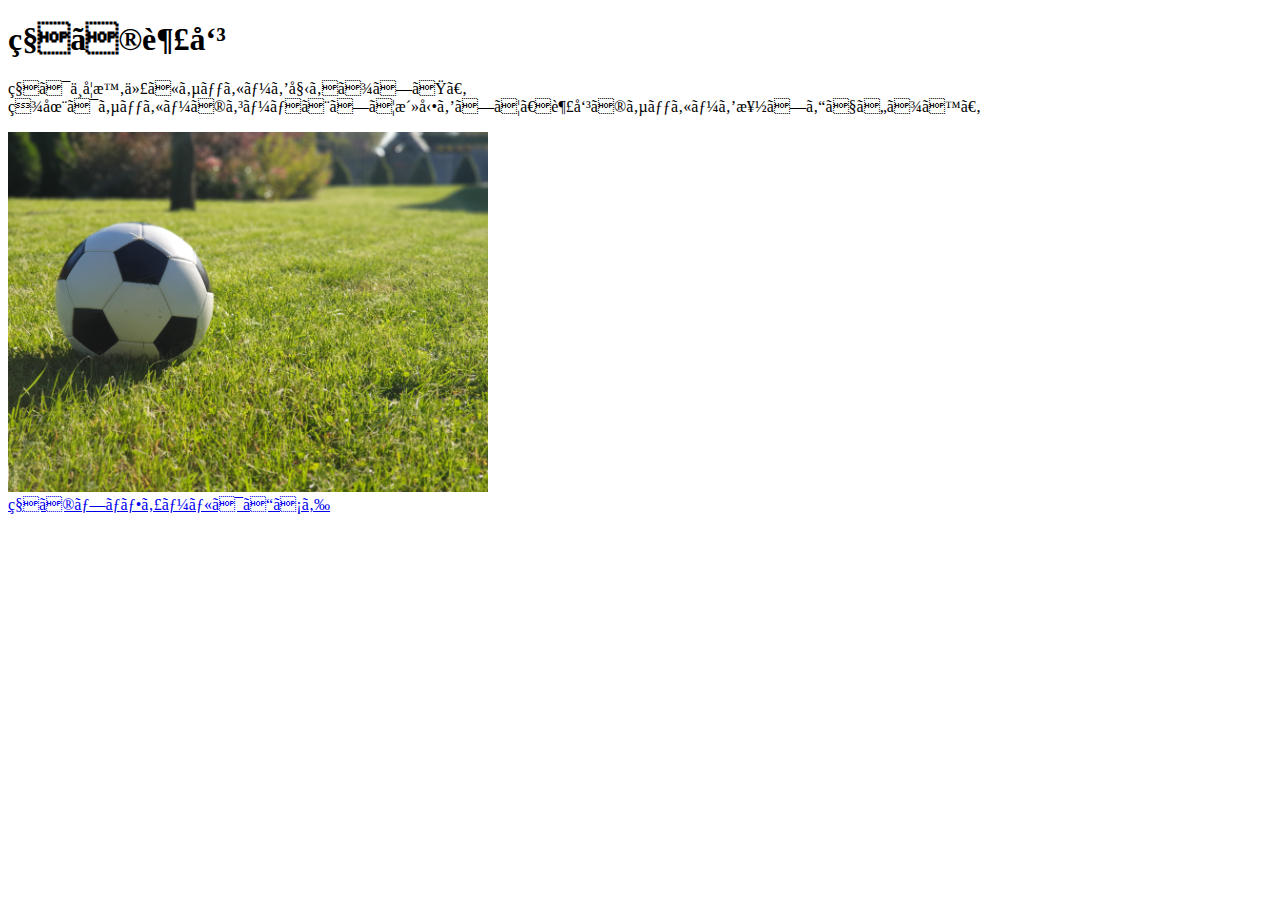
<file: kadai_005/html/index.html>
<!DOCTYPE html>
<html>
    <head>
        <meta charset="utf=8">
        <title>5章課題</title>
        <meta name="description" content="このページは5章の課題です。">
    </head>
<body>
    <h1>私の趣味</h1>
    <p>私は中学時代にサッカーを始めました。<br>
    現在はサッカーのコーチとして活動をして、趣味のサッカーを楽しんでいます。</p>
    <img width="38%" src="../images/sample.jpg" alt="サッカーの写真">
    <br>
    <a href="https://twitter.com/samuraijuku">私のプロフィールはこちら</a>
</body>
</html>
</file>
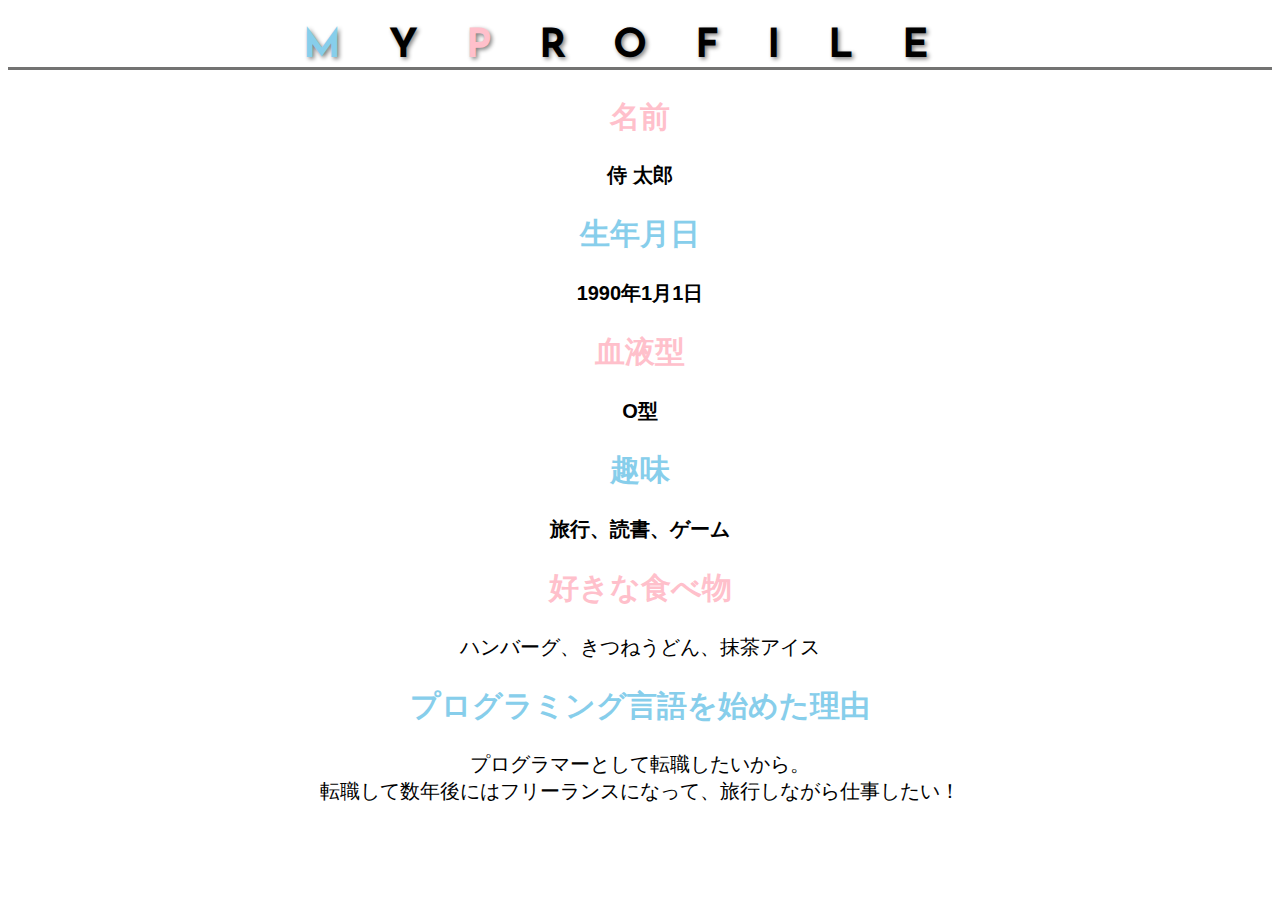
<file: kadai_014/kadai_014.html>
<!DOCTYPE html>
<html lang="jp">
    <head>
        <meta charset="UTF-8">
        <title>14章課題</title>
        <meta name="description" content="このページは14章の課題です。">
        <link rel="preconnect" href="https://fonts.googleapis.com">
        <link rel="preconnect" href="https://fonts.gstatic.com" crossorigin>
        <link href="https://fonts.googleapis.com/css2?family=Josefin+Sans:ital,wght@0,100..700;1,100..700&display=swap" rel="stylesheet">
        <link rel="stylesheet" href="style.css">
    </head>
    <body>
        
        <h1>
            <span style="color: skyblue">M</span>Y<span style="color: pink;">P</span>ROFILE
        </h1>
        
        <div id="basic">
        <h2 class="pink">名前</h2>
        <p><strong>侍 太郎</strong></p>

        <h2 class="skyblue">生年月日</h2>
        <p><strong>1990年1月1日</strong></p>

        <h2 class="pink">血液型</h2>

        <p><strong>O型</strong></p>
        <h2 class="skyblue">趣味</h2>
        <p>旅行、読書、ゲーム</p>
        </div>

        <h2 class="pink">好きな食べ物</h2>
        <p>ハンバーグ、きつねうどん、抹茶アイス</p>

        <h2 class="skyblue">プログラミング言語を始めた理由</h2>
        <p>プログラマーとして転職したいから。<br>
        転職して数年後にはフリーランスになって、旅行しながら仕事したい！</p>
    </body>
</file>
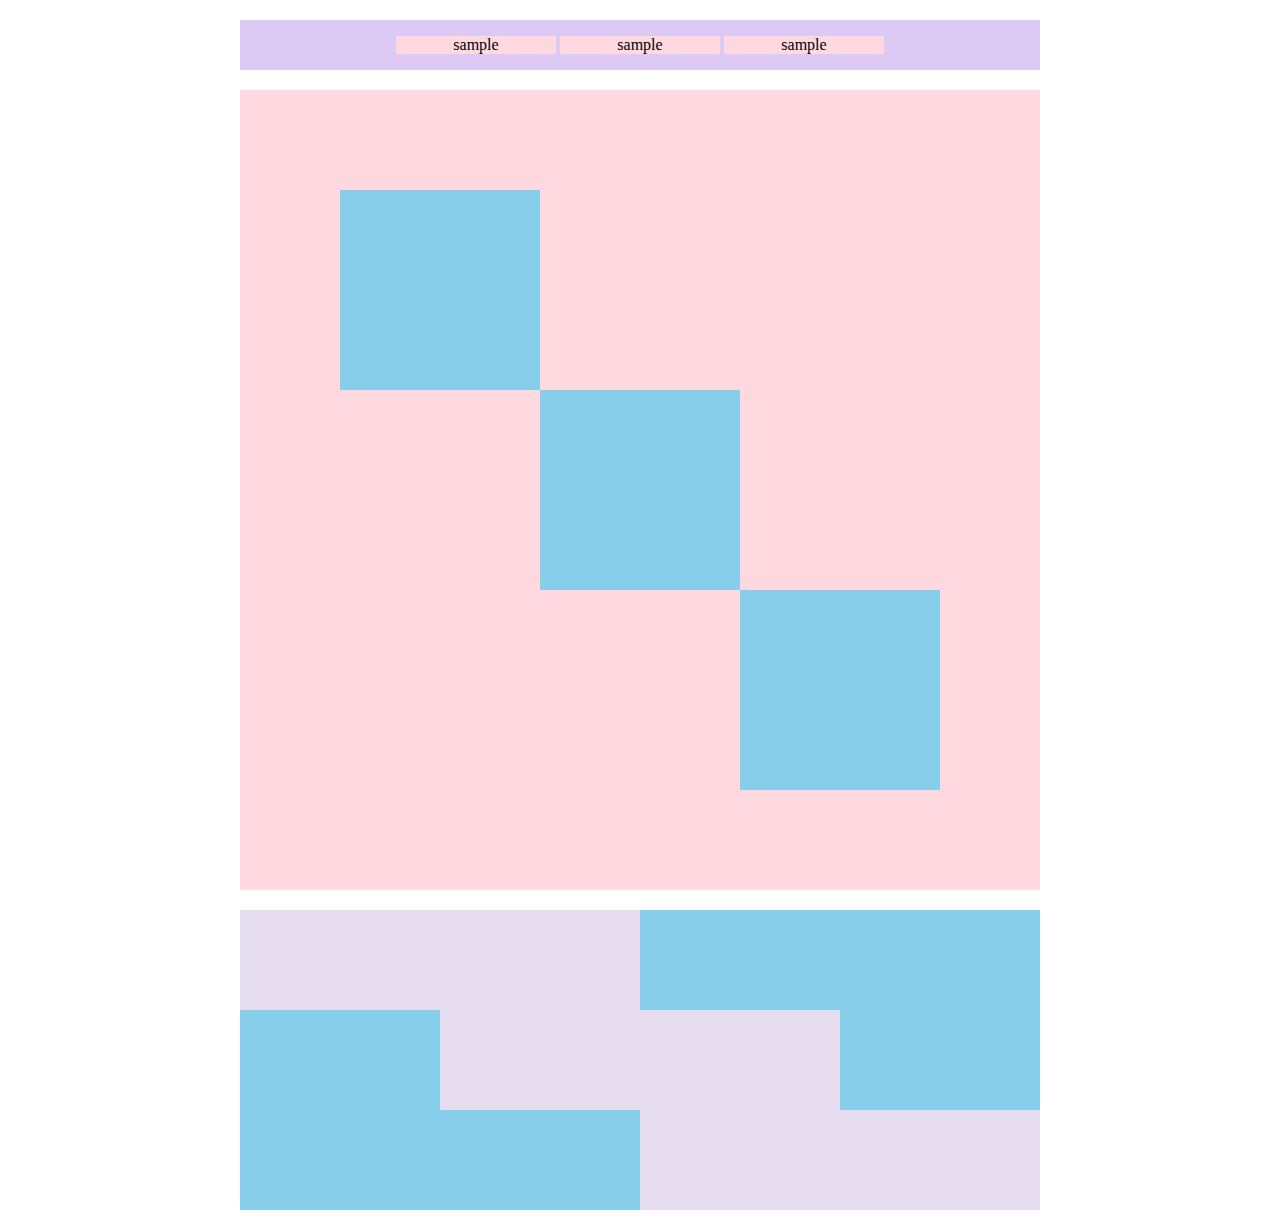
<file: kadai_018/kadai_018.html>
<!DOCTYPE html>
<html>
    <head>
        <meta charset="UTF-8">
        <title>18章課題</title>
        <meta name="description" content="このページは18章の課題です。">
        <link rel="stylesheet" href="style.css">
    </head>
    <body>
        <div id="top">
            <p class="top-child">sample</p>
            <p class="top-child">sample</p>
            <p class="top-child">sample</p>
        </div>
        <div id="middle">
            <div id="middle-child01"></div>
            <div id="middle-child02"></div>
            <div id="middle-child03"></div>
        </div>
        <div id="bottom">
            <div id="bottom-child01"></div>
            <div id="bottom-child02"></div>
            <div id="bottom-child03"></div>
        </div>
    </body>
</html>
</file>
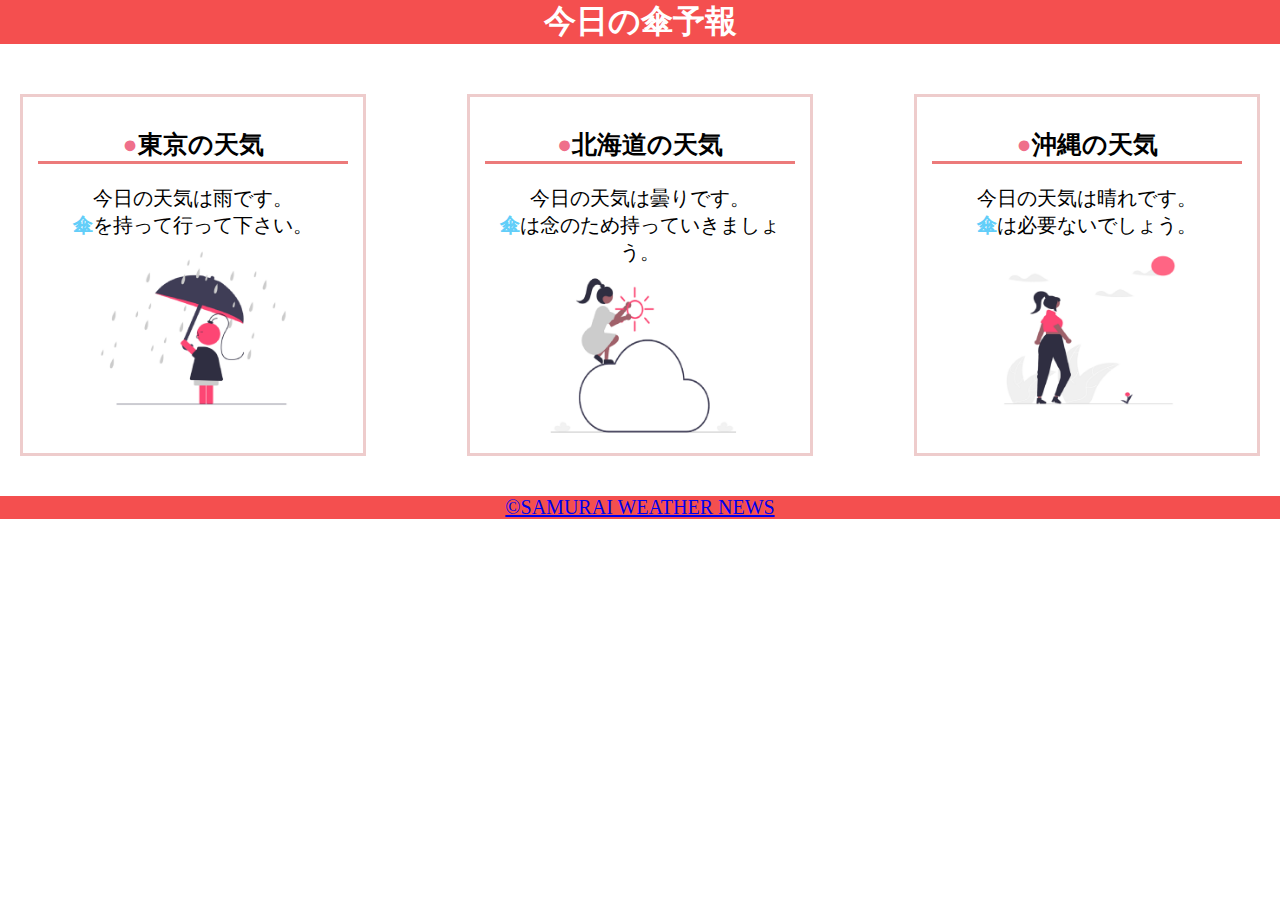
<file: kadai_022/kadai_022.html>
<!DOCTYPE html>
<html lang="jp">
    <head>
        <meta charset="utf-8">
        <title>22章課題</title>
        <meta name="discription" content="このページは22章の課題です。">
        <meta name="viewport" content="width=device-width, initial-scale=1.0">
        <link rel="stylesheet" href="style.css">
    </head>
    <body>
        <header>
            <h1>今日の傘予報</h1>
        </header>
        <main id="parent">
            <div class="contents">
                <h2>東京の天気</h2>
                <p>今日の天気は雨です。</p>
                <p>傘を持って行って下さい。</p>
                <img src="imades/rainy.png" alt="rainy">
            </div>

            <div class="contents">
                <h2>北海道の天気</h2>
                <p>今日の天気は曇りです。</p>
                <p>傘は念のため持っていきましょう。</p>
                <img src="imades/cloudy (1).png" alt="cloudy">
            </div>

            <div class="contents">
                <h2>沖縄の天気</h2>
                <p>今日の天気は晴れです。</p>
                <p>傘は必要ないでしょう。</p>
                <img src="imades/sunny.png" alt="sunny">
            </div>
        </main>
        <footer>
            <a href="https:www.sejuku.net/corp/">&copy;SAMURAI WEATHER NEWS</a>
        </footer>
    </body>
</file>
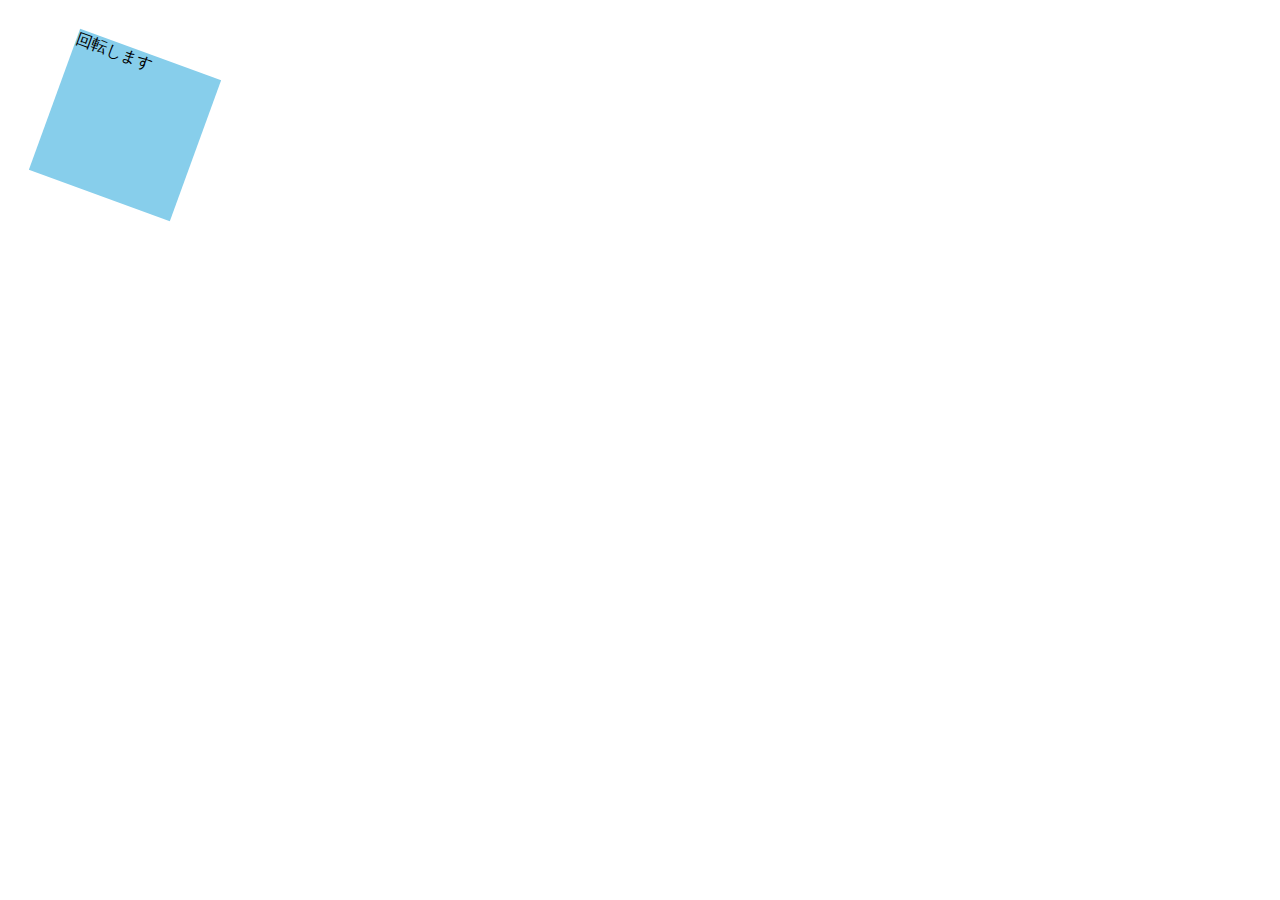
<file: kadai_mdn_css/mdn.html>
<!DOCTYPE html>
<html>

<head>
    <style>
        div {
            position: absolute;
            left: 50px;
            top: 50px;
            width: 150px;
            height: 150px;
            background-color: skyblue;
            transform: rotate(20deg);
        }
    </style>
</head>
<body>
    <div>
        回転します
    </div>
</body>
</html>
</file>
<file: kadai_014/style.css>
html {
    font-size: 20px;
}

body {
    font-family:"Arial", "Meiryo" ,sans-serif;
    text-align: center;
}

h1 {
    text-shadow: 2px 2px 4px gray;
    font-size: 2rem;
    letter-spacing: 1.2em;
    border-bottom: 3px solid rgb(115,115,114);
    font-family: "Josefin Sans", sans-serif;
}

#basic p {
    font-weight:  bold;
}

.skyblue {
    color: skyblue
}

.pink {
    color: rgb(255, 192, 203);
}
</file>
<file: kadai_018/style.css>
#top {
    width: 800px;
    background-color: #dcc9f4;
    text-align: center;
    margin: 20px auto;
}

.top-child {
    width: 20%;
    background-color: #ffd9df;
    display: inline-block;
}

#middle {
    position: relative;
    width: 800px;
    height: 800px;
    margin: 20px;
    margin-left: auto;
    margin-right: auto;
    background-color: #ffd9df;
}

#middle-child01 {
    width: 200px;
    height: 200px;
    background-color: #87ceeb;
    position: absolute;
    top: 100px;
    left: 100px;
}

#middle-child02{
    width: 200px;
    height: 200px;
    background-color: #87ceeb;
    position: absolute;
    top: 300px;
    left: 300px;
}

#middle-child03 {
    width: 200px;
    height: 200px;
    background-color: #87ceeb;
    position: absolute;
    top: 500px;
    left: 500px;
}

#bottom {
    width: 800px;
    height: 300px;
    margin: 20px auto;
    background-color: #87ceeb;
}

#bottom-child01 {
    width: 400px;
    height: 100px;
    background-color: #e5dcf0;
}

#bottom-child02 {
    position: relative;
    width: 400px;
    height: 100px;
    background-color: #e5dcf0;
    left: 200px;
}

#bottom-child03 {
    position: relative;
    width: 400px;
    height: 100px;
    background-color: #e5dcf0;
    left: 400px;
}
</file>
<file: kadai_022/style.css>
h1,p,body {
    margin: 0px;
}

p,a {
    font-size: 20px;
}

header {
    margin-bottom: 20px;
    background-color: rgb(244, 79, 79);
    text-align: center;
}

h1 {
    margin: 0;
    color: rgb(255, 255, 255);
}

main {
    margin: 10px;
    padding: 10px;
    overflow-x: auto;
}


#parent {
    display: flex;
    justify-content: space-between;
}

.contents {
    border: 3px solid rgb(238, 204, 204);
    flex-basis: 25%;
    padding: 10px 15px;
    margin: 20px 0;
    text-align: center;
}

.contents img {
    margin-top: 10px 0px;
    width: 70%;
}

h2 {
    font-size: 25px;
    border-bottom: 3px solid rgb(236, 122, 122);
}

h2::before {
    content: "●";
    color: rgb(239, 111, 139);
}

p:nth-child(3)::first-letter {
    font-weight: bold;
    color: rgb(98, 206, 249)
}

footer {
    background-color: rgb(244, 79, 79);
    text-align: center;
}

.a {
    color: rgb(255, 255, 255);
}

a:visited {
    color: rgb(193, 234, 251);
}

a:hover {
    color: rgb(245, 178, 168);
}


@media (max-width: 768px) {
    h2 {
        font-size: 30px;
    }
    p {
        font-size: 25px;
    }
    #parent {
    display: flex;
    flex-direction: column;
}
}
</file>
